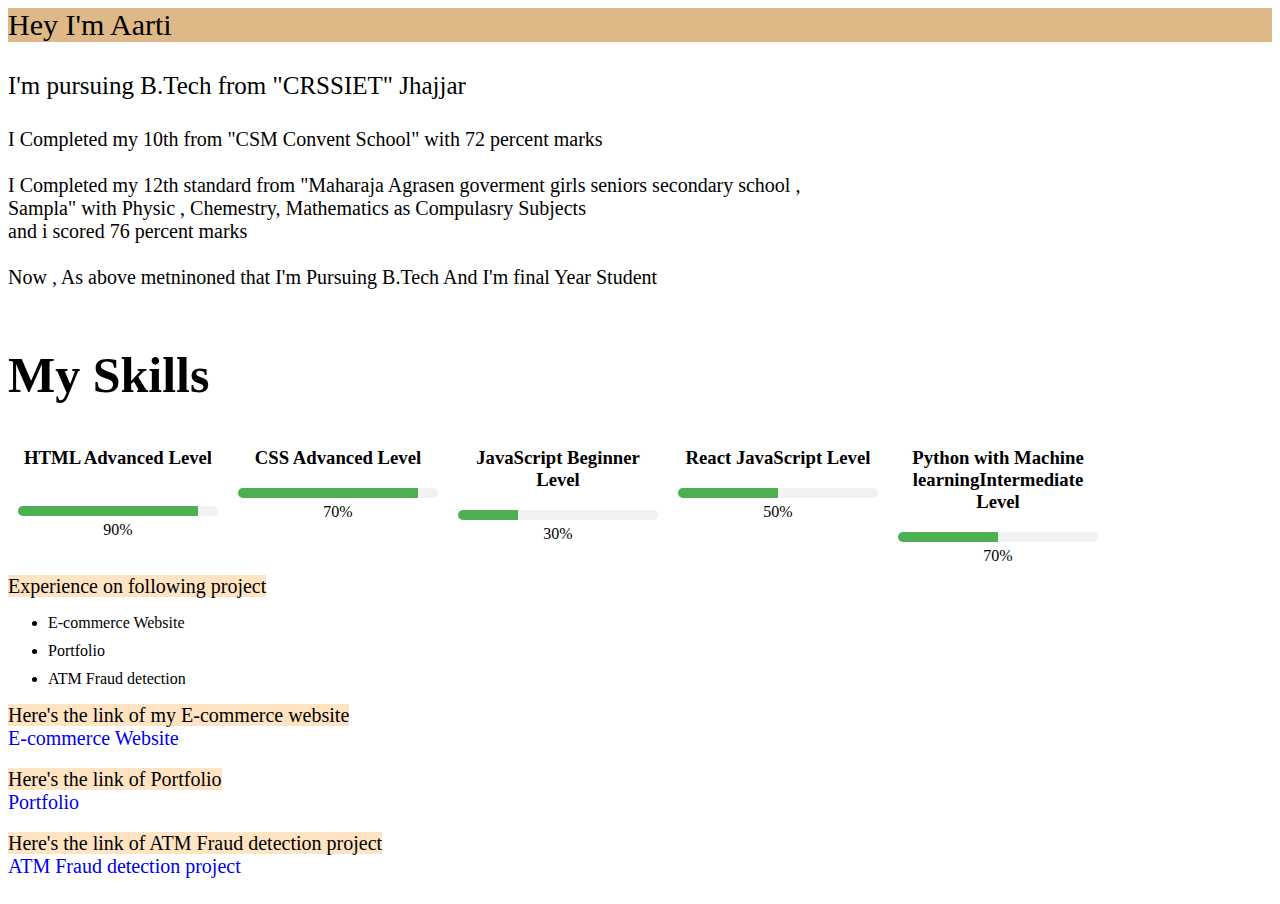
<file: skills.html>
<html lang="en">
<head>
    <meta charset="UTF-8">
    <meta http-equiv="X-UA-Compatible" content="IE=edge">
    <meta name="viewport" content="width= , initial-scale=1.0">
    <title>skills</title>
</head> 
<link rel="stylesheet" href="style1.css">
<link rel="stylesheet" href="javascript1.js">
<body>
    <p>
        Hey I'm Aarti<br>
     </p>
     <p1>   
        I'm pursuing B.Tech from "CRSSIET" Jhajjar<br><br>
     </p1>  
     <p2>    
        I Completed my 10th from "CSM Convent School" with 72 percent marks <br><br>
        I Completed my 12th standard from "Maharaja Agrasen goverment girls seniors secondary school , <br>
        Sampla" with Physic , Chemestry, Mathematics as Compulasry Subjects<br>
         and i scored 76 percent marks  <br><br>
        Now , As above metninoned that I'm Pursuing  B.Tech And I'm final Year Student <br><br>
    </p2>
  <h1>
   My Skills
  </h1>
  <div class="skills-section">
   <div class="skill">
     <h3> HTML Advanced Level</h3><br>
     <div class="skill-bar">
       <div class="skill-progress advance-progress"></div>
     </div>
     <span class="skill-percent">90%</span>
   </div><br>
 
   <div class="skill">
     <h3> CSS Advanced Level</h3>
     <div class="skill-bar">
       <div class="skill-progress advance-progress"></div>
     </div>
     <span class="skill-percent">70%</span>
   </div>
 
   <div class="skill">
     <h3> JavaScript Beginner Level</h3>
     <div class="skill-bar">
       <div class="skill-progress beginner-progress"></div>
     </div>
     <span class="skill-percent">30%</span>
   </div>
 
   <div class="skill">
     <h3> React JavaScript Level</h3>
     <div class="skill-bar">
       <div class="skill-progress intermediate-progress"></div>
     </div>
     <span class="skill-percent">50%</span>
   </div>
 
   <div class="skill">
     <h3> Python with Machine learningIntermediate Level</h3>
     <div class="skill-bar">
       <div class="skill-progress intermediate-progress"></div>
     </div>
     <span class="skill-percent">70%</span>
   </div>
 </div>
 
 <h>
    Experience on following project 
 </h>
 <ul>
    <li> E-commerce Website</li>
    <li>Portfolio</li>
    <li>ATM Fraud detection</li>

 </ul>
  
<h>
    Here's the link of my E-commerce website<br>
</h>
<a href="https://aartirathee.github.io/Html/" target=_blank> E-commerce Website</a><br><br>
 <h>
    Here's the link of Portfolio<br>

 </h>
 <a href=" " target=_blank>Portfolio</a><br><br>
 <h>
    Here's the link of ATM Fraud detection project<br>
 </h>
 <a href=" " target=_blank> ATM Fraud detection project</a><br><br>

</body>
</html>
</file>
<file: style1.css>
nav {
   display: flex;
   align-items: center;
   justify-content: space-between;
   flex-wrap: wrap;

 }
#header{
   width: 100%;
   height: 700px;
   background-image: url(background.jpg);
   background-size: cover;
   background-position: center;
   
}
.container{
   padding: 10px 10px;
   overflow: hidden;
}
nav{
   display: flex;
   align-items: center;
   justify-content: space-between;
   flex-wrap: wrap;
}
.logo{
   width: 20px;
   height: 20px;

}
nav ul li {
   text-decoration: none;
   display: inline-block;
   list-style: none;
   margin: 20px 20px;
}
nav ul{
   border-radius: 30px;
   background-color: antiquewhite;
   text-decoration: none;
   align-items: right;
   margin-right: 100;
 }
a{
   margin-right: 10px;
  text-decoration: none;
 font-size:  20px;
}
  
h{
   background-color: bisque;
   font-size: 30px;
   margin-top: 250px;
}
p{
   background-color: burlywood;
   font-size: 30px;
   text-decoration: aliceblue;
}
p1{
   font-size: 25px;
}
p2{
   font-size: 20px;
}
h{
   font-size: 20px;
}
h1{
   font-style: bold;
}
ul{
  
   text-decoration-color: aqua;
}
.header-text {

    margin-top: 12%;
    font-size: 75px;
    margin-left: 70px;
}
p9{
   font-size: 40px;
}
nav ul li a{
   color: black;
   text-decoration: none;
   font-size: 18px;
   position: relative;
}
nav ul li a::after{
   Content:'';
   width: 0;
   height: 3px;
   background: #ff004f;
   position: absolute;
   left: 0;
   bottom: -6px;
}
nav ul li a:hover::after{
   width: 100%;
}
h1{
   font-size: 80px;
}
#check{
   display:none;
}




/* media query for small screen like mobile */



@media  (max-width: 781px) {
   /* CSS code for responsiveness at 810px or lower */
   /* For example, you can modify the layout, font size, or spacing */
 
   /* Example: Adjust the navigation menu for smaller screens */
  nav ul li {
      margin-top: 10px;
      display:none;
      /* margin-right: 80%; */
      width:100vh;
      text-align: center;
     flex-direction:column;
   
   }
   #check:checked~ul li{
      margin-top: 0px;
      display: block;
      text-align: center;
   
   }

    nav ul.show {
      display: block;
    }
 
   li {
     margin-bottom: 10px;
   }
 
   li a {
     font-size: 16px;
     padding: 5px;
   }
   .header-text{
      margin-top: 150px;
      font-size: 30px;
      margin-left: 20px;
   }
   h1{
      font-size: 1%;
   }
   
 }



 /* media query for larger screen  */


 @media (min-width:845px){
   nav ul li {
      display: inline-block;
     /* flex-direction:column; */
   }
 
   li {
     margin-bottom: 10px;
   }
 
   li a {
     font-size: 20px;
     padding: 5px;
   }
   .header-text{
      font-size: 90px;
   }
   #checkbtn{
      float:right;
      display: none;
   }
   #check{
      display: none;
   } 

}

h1{
   font-size: 50px;
}

.skills-section {
   display: flex;
   flex-wrap: wrap;
 }
 
 .skill {
   width: 200px;
   margin: 10px;
   text-align: center;
 }
 
 .skill h3 {
   margin-top: 0;
 }
 
 .skill-bar {
   width: 100%;
   height: 10px;
   background-color: #f2f2f2;
   border-radius: 5px;
   overflow: hidden;
 }
 
 .skill-progress {
   height: 100%;
   background-color: #4caf50;
   width: 0;
   animation: skillProgress 2s ease-in-out;
 }
 
 .skill-percent {
   display: block;
   margin-top: 5px;
 }
 
 .advance-progress {
   width: 90%;
 }
 
 .beginner-progress {
   width: 30%;
 }
 
 .intermediate-progress {
   width: 50%;
 }
 
 @keyframes skillProgress {
   0% {
     width: 0;
   }
   100% {
     width: var(--progress-width);
   }
 }
</file>
